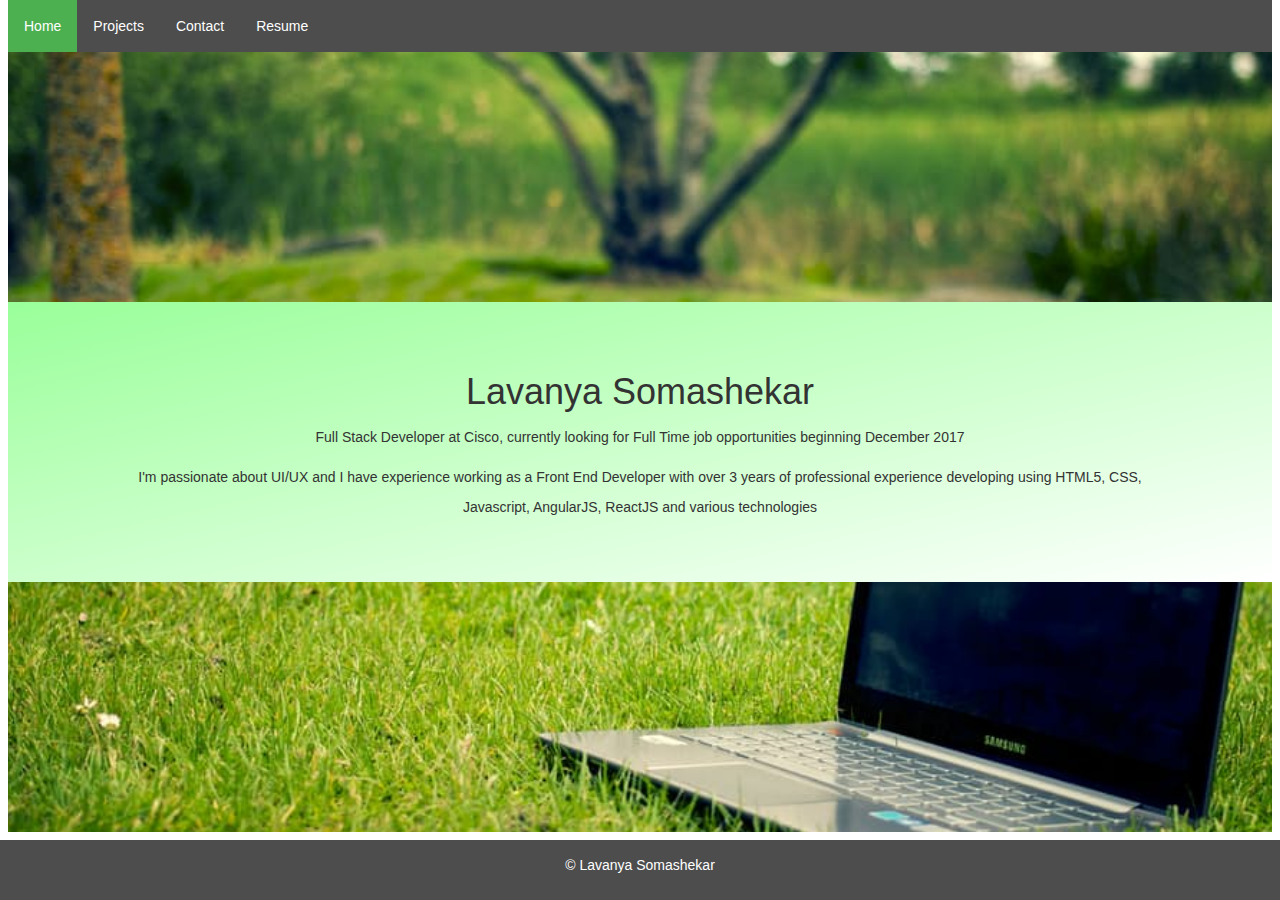
<file: index.html>
<!DOCTYPE html>
<html>
<head>
	<link rel="stylesheet" type="text/css" href="style.css">
	<meta name="viewport" content="width=device-width, initial-scale=1.0">
	 <link rel="stylesheet" href="http://maxcdn.bootstrapcdn.com/bootstrap/3.3.7/css/bootstrap.min.css">
	 <script src="https://ajax.googleapis.com/ajax/libs/jquery/1.12.4/jquery.min.js"></script>
	 <script src="http://maxcdn.bootstrapcdn.com/bootstrap/3.3.7/js/bootstrap.min.js"></script>
</head>
<body>
	<script type="text/javascript" href="app.js"></script>
	<div class="nav-bar">
		<ul class="topnav">
  			<li><a href="index.html" class="topnav item active">Home</a></li>
  			<li><a href="projects.html">Projects</a></li>
  			<li><a href="contact.html">Contact</a></li>
  			<li><a href="resume.html">Resume</a></li>
 			<!--<li class="right"><a href="#about">About</a></li>-->
		</ul>
	</div>

	<div id="footer">
      <div class="container">
        <p class="footer-block">&copy Lavanya Somashekar</p>	
     	</div>
    </div>

	<div class="parallax"></div>
	<div class="content">
		<h1>Lavanya Somashekar</h1>
		<p>Full Stack Developer at Cisco, currently looking for Full Time job opportunities beginning December 2017 </p>
		<p>I'm passionate about UI/UX and I have experience working as a Front End Developer with over 3 years of professional experience developing using HTML5, CSS, Javascript, AngularJS, ReactJS and various technologies </p>
	</div>
	<div class="parallax"></div>

	
</body>
</html>
</file>
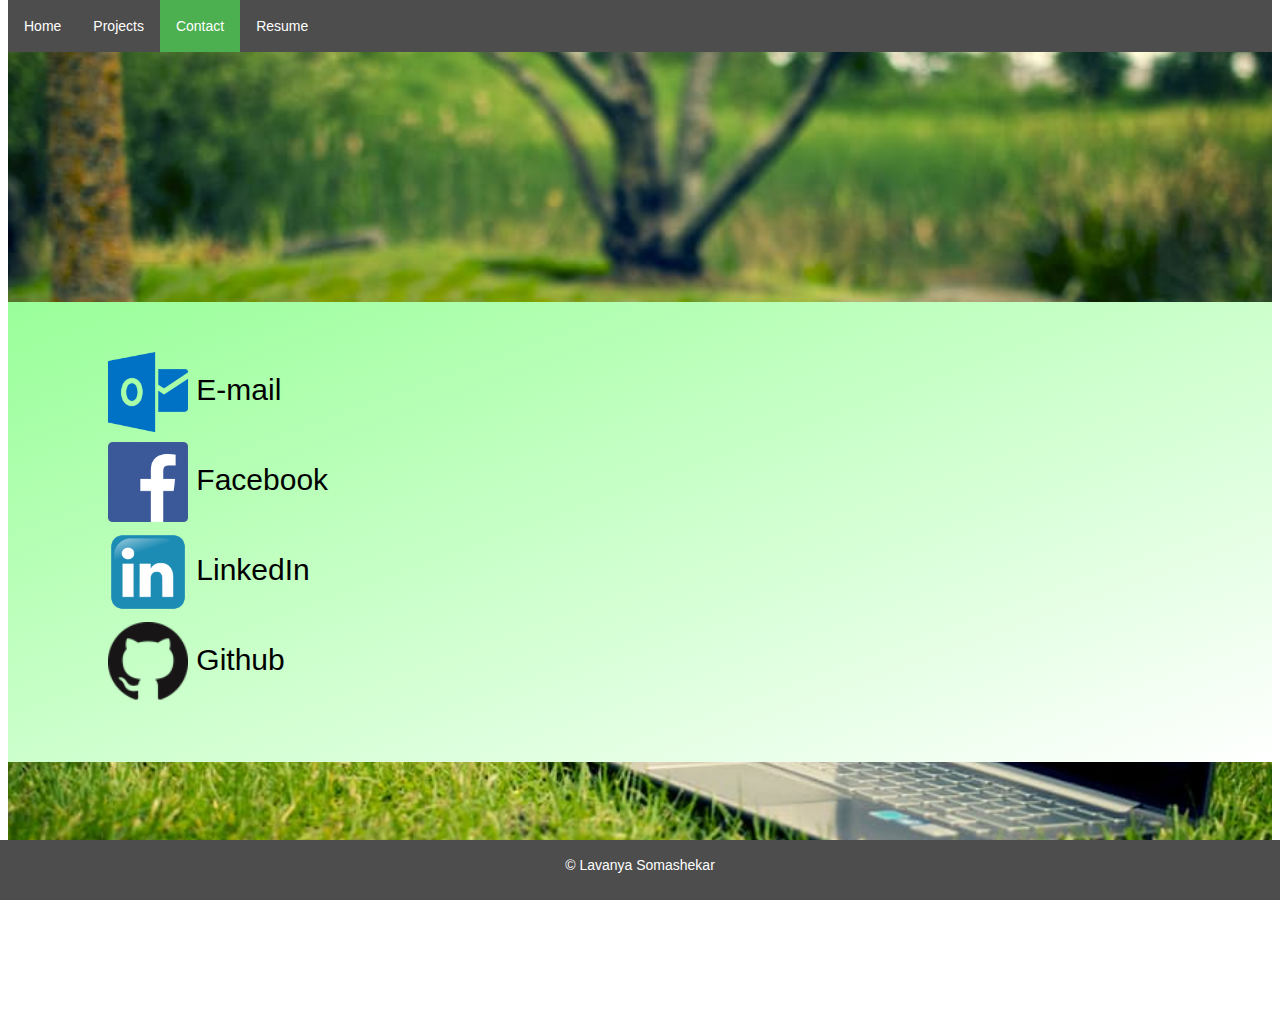
<file: contact.html>
<!DOCTYPE html>
<html>
<head>
	<link rel="stylesheet" type="text/css" href="style.css">
	<meta name="viewport" content="width=device-width, initial-scale=1.0">
	<script type="text/javascript" src="https://ajax.googleapis.com/ajax/libs/jquery/1.7.0/jquery.min.js"></script>
	<link rel="stylesheet" href="http://maxcdn.bootstrapcdn.com/bootstrap/3.3.7/css/bootstrap.min.css">
	 <script src="https://ajax.googleapis.com/ajax/libs/jquery/1.12.4/jquery.min.js"></script>
	 <script src="http://maxcdn.bootstrapcdn.com/bootstrap/3.3.7/js/bootstrap.min.js"></script>
</head>
<body>
<script type="text/javascript" href="app.js"></script>
	<div class="nav-bar">
		<ul class="topnav">
  			<li><a href="index.html">Home</a></li>
  			<li><a href="projects.html">Projects</a></li>
  			<li><a href="contact.html" class="topnav item active">Contact</a></li>
  			<li><a href="resume.html">Resume</a></li>
 			<!--<li class="right"><a href="#about">About</a></li>-->
		</ul>
	</div>
	<div class="parallax"></div>

	<div class="details">
		
		<p><a href="mailto:lavanyasomashekar14@gmail.com" target="_blank" title="E-mail" style="text-decoration : none"><img src="outlook.png" alt="E-mail" height="80" width="80" /> E-mail</a></p>
		<p><a href="https://www.facebook.com/lavanya.aradhya.7" target="_blank" title="Facebook" style="text-decoration : none"><img src="fb.png" alt="Facebook" height="80" width="80" /> Facebook</a></p>
		<p><a href="https://www.linkedin.com/in/lavanya-somashekar-93923aab" target="_blank" title="LinkedIn" style="text-decoration : none"><img src="in.png" alt="linkedIn" height="80" width="80" /> LinkedIn</a></p>
		<!--<p><a href="https://twitter.com/lavanya_s14" target="_blank" title="Twitter" style="text-decoration : none"><img src="twitter.png" alt="Twitter" height="80" width="80" /> Twitter</a></p>-->
		<p><a href="https://github.com/Lavanya145" target="_blank" title="Github" style="text-decoration : none"><img src="GitHub-Mark-64px.png" alt="Github" height="80" width="80" /> Github</a></p>
	</div>

	<div class="parallax"></div>

	<div id="footer">
      <div class="container">
        <p class="footer-block">&copy Lavanya Somashekar</p>	
     	</div>
    </div>
</body>
</html>
</file>
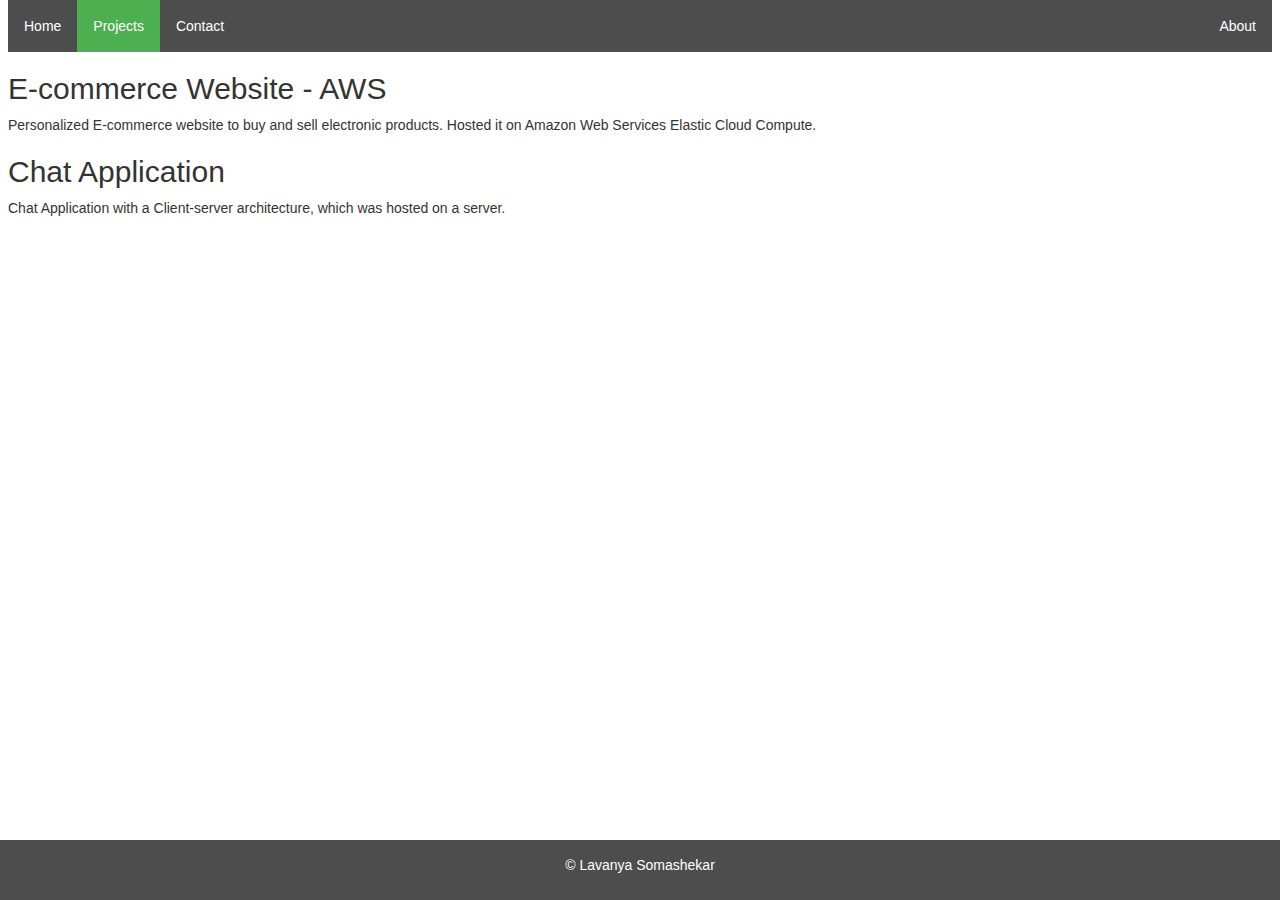
<file: projects.htm>
<!DOCTYPE html>
<!-- saved from url=(0035)http://localhost:8000/projects.html -->
<html><head><meta http-equiv="Content-Type" content="text/html; charset=windows-1252">
	<link rel="stylesheet" type="text/css" href="./projects_files/style.css">
	<meta name="viewport" content="width=device-width, initial-scale=1.0">
	 <link rel="stylesheet" href="./projects_files/bootstrap.min.css">
	 <script src="./projects_files/jquery.min.js"></script>
	 <script src="./projects_files/bootstrap.min.js"></script>
	<script type="text/javascript" src="./projects_files/jquery.min(1).js"></script>
</head>
<body>
<script type="text/javascript" href="app.js"></script>
	<div class="nav-bar">
		<ul class="topnav">
  			<li><a href="http://localhost:8000/index.html">Home</a></li>
  			<li><a href="http://localhost:8000/projects.html" class="topnav item active">Projects</a></li>
  			<li><a href="http://localhost:8000/contact.html">Contact</a></li>
 			<li class="right"><a href="http://localhost:8000/projects.html#about">About</a></li>
		</ul>
	</div>
	<div class="proj">
		<h2>E-commerce Website - AWS</h2>
		<p>Personalized E-commerce website to buy and sell electronic products. Hosted it on Amazon Web Services Elastic Cloud Compute.</p>
		<h2>Chat Application</h2>
		<p>Chat Application with a Client-server architecture, which was hosted on a server.</p>
	</div>
	<div id="footer">
	    <div class="container">
	        <p class="footer-block">� Lavanya Somashekar</p>	
	   	</div>
    </div>

</body></html>
</file>
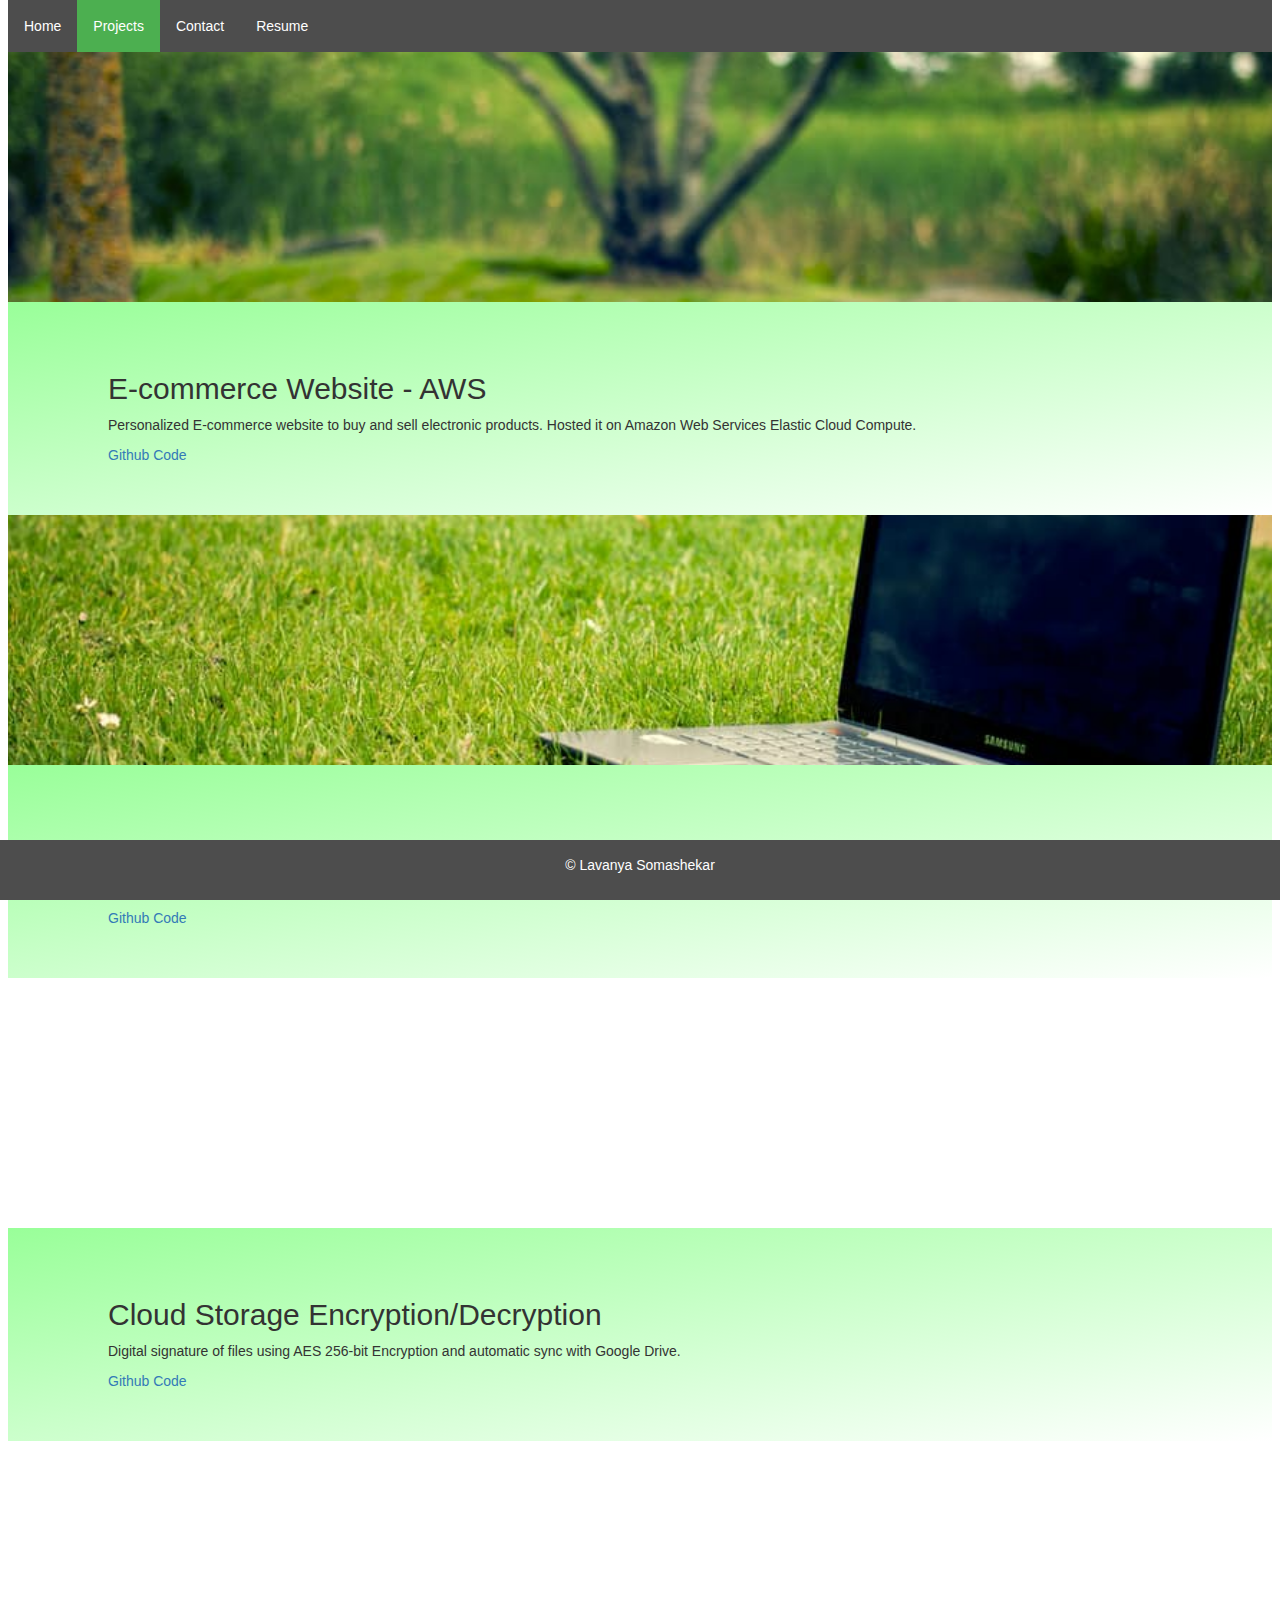
<file: projects.html>
<!DOCTYPE html>
<html>
<head>
	<link rel="stylesheet" type="text/css" href="style.css">
	<meta name="viewport" content="width=device-width, initial-scale=1.0">
	 <link rel="stylesheet" href="http://maxcdn.bootstrapcdn.com/bootstrap/3.3.7/css/bootstrap.min.css">
	 <script src="https://ajax.googleapis.com/ajax/libs/jquery/1.12.4/jquery.min.js"></script>
	 <script src="http://maxcdn.bootstrapcdn.com/bootstrap/3.3.7/js/bootstrap.min.js"></script>
	<script type="text/javascript" src="https://ajax.googleapis.com/ajax/libs/jquery/1.7.0/jquery.min.js"></script>
</head>
<body>
	<script type="text/javascript" href="app.js"></script>
	<div class="nav-bar">
		<ul class="topnav">
  			<li><a href="index.html">Home</a></li>
  			<li><a href="projects.html" class="topnav item active">Projects</a></li>
  			<li><a href="contact.html">Contact</a></li>
  			<li><a href="resume.html">Resume</a></li>
 			<!--<li class="right"><a href="#about">About</a></li>-->
		</ul>
	</div>

	<div id="footer">
	    <div class="container">
	        <p class="footer-block">&copy Lavanya Somashekar</p>	
	   	</div>
    </div>

	<div class="parallax"></div>

	<div class="proj">
		<h2>E-commerce Website - AWS</h2>
		<p>Personalized E-commerce website to buy and sell electronic products. Hosted it on Amazon Web Services Elastic Cloud Compute.</p>
		<a href="https://github.com/Lavanya145/E-Commerce-website---AWS" target="_blank" style="text-decoration : none">Github Code</a>
	</div>

	<div class="parallax"></div>

	<div class="proj1">
		<h2>Chatroom Application</h2>
		<p>Chat Application with a Client-server architecture, which was hosted on a server.</p>
		<a href="https://github.com/Lavanya145/Chatbuzz---Chatroom-Application" target="_blank" style="text-decoration : none">Github Code</a>
	</div>

	<div class="parallax"></div>

	<div class="proj2">
		<h2>Cloud Storage Encryption/Decryption </h2>
		<p>Digital signature of files using AES 256-bit Encryption and automatic sync with Google Drive. </p>
		<a href="https://github.com/Lavanya145/Cloud_Storage-Encryption-Decryption" target="_blank" style="text-decoration : none">Github Code</a>
	</div>	

	<div class="parallax"></div>

</body>
</html>
</file>
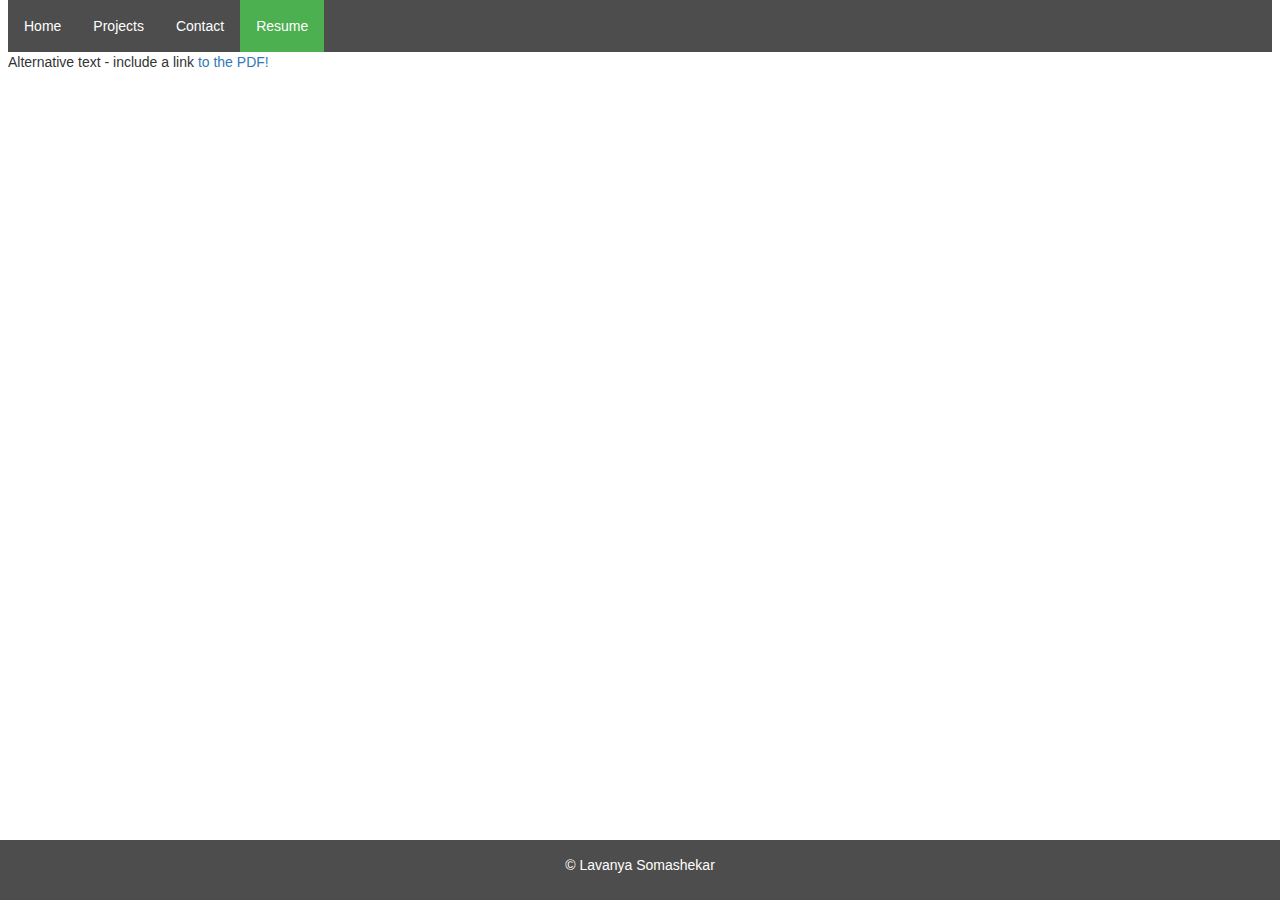
<file: resume.html>
<!DOCTYPE html>
<html>
<head>
	<link rel="stylesheet" type="text/css" href="style.css">
	<meta name="viewport" content="width=device-width, initial-scale=1.0">
	 <link rel="stylesheet" href="http://maxcdn.bootstrapcdn.com/bootstrap/3.3.7/css/bootstrap.min.css">
	 <script src="https://ajax.googleapis.com/ajax/libs/jquery/1.12.4/jquery.min.js"></script>
	 <script src="http://maxcdn.bootstrapcdn.com/bootstrap/3.3.7/js/bootstrap.min.js"></script>
</head>
<body>
	<script type="text/javascript" href="app.js"></script>
	<div class="nav-bar">
		<ul class="topnav">
  			<li><a href="index.html">Home</a></li>
  			<li><a href="projects.html">Projects</a></li>
  			<li><a href="contact.html">Contact</a></li>
  			<li><a href="resume.html" class="topnav item active">Resume</a></li>
 			<!--<li class="right"><a href="#about">About</a></li>-->
		</ul>
	</div>

	<div id="footer">
      <div class="container">
        <p class="footer-block">&copy Lavanya Somashekar</p>	
     	</div>
    </div>

	<div class="resume">
		<object data="lavanya.pdf" type="application/pdf" width="100%" height="500">
  			<p>Alternative text - include a link <a href="lavanya.pdf">to the PDF!</a></p>
		</object>
	</div>
		
	<!-- <div class="parallax"></div>	 -->
</body>
</html>
</file>
<file: style.css>
body{
	background-repeat: no-repeat;
    background-position: center;
    background-attachment: fixed;
    background-size: cover;
    padding: 0 8px;
}

.parallax { 
    background-image: url("bck.jpg");

    /* Set a specific height */
    height: 250px; 

    /* Create the parallax scrolling effect */
    background-attachment: fixed;
    background-position: center;
    background-repeat: no-repeat;
    background-size: cover;
}

h1{
	text-align: center;
}

div.content{
	  padding: 50px 100px;
    text-align: center;
    font-family: "Open Sans", sans-serif;
    line-height: 30px;
    background: linear-gradient(to bottom right, #99ff99, white);
}

.proj, .proj1, .proj2{
    padding: 50px 100px;
    font-family: "Open Sans", sans-serif;
    background: linear-gradient(to bottom right, #99ff99, white);
}

div.details{
	padding: 50px 100px;
    font-family: "Open Sans", sans-serif;
    background: linear-gradient(to bottom right, #99ff99, white);
}

ul.topnav {
    font-family: "Open Sans", sans-serif;
    list-style-type: none;
    margin: 0;
    padding: 0;
    overflow: hidden;
    background-color: #4d4d4d;
}

ul.topnav li {float: left;}

ul.topnav li a {
    display: block;
    color: white;
    text-align: center;
    padding: 16px;
    text-decoration: none;
}

ul.topnav li a:hover:not(.active) {background-color: #000000;}

ul.topnav li a.active {background-color: #4CAF50;}

ul.topnav li.right {float: right;}

#footer {
  position: fixed;
  right: 0;
  left: 0;
  bottom: 0;
  width: 100%;
  height: 60px;
  background-color: #4d4d4d;
  overflow: hidden;
  color: white;
  text-align: center;
  font-family: "Open Sans", sans-serif;

}

#footer > .container {
  padding-right: 15px;
  padding-left: 15px;
  padding-top: 15px;
  background-attachment: fixed;
}

.details p a{
    font-size: 30px;
    color: black;
}

.resume{
    height: 500px;
}

@media screen and (max-width: 600px){
    ul.topnav li.right,
    ul.topnav li {float: none;}
}
</file>
<file: projects_files/style.css>
body{
	background-repeat: no-repeat;
    background-position: center;
    background-attachment: fixed;
    background-size: cover;
    padding: 0 8px;
}


h1{
	text-align: center;
}

div.content{
	padding: 50px 100px;
    font-family: "Comic Sans MS", cursive, sans-serif;
    line-height: 30px;
}

div.details{
	padding: 50px 100px;
}

ul.topnav {
    list-style-type: none;
    margin: 0;
    padding: 0;
    overflow: hidden;
    background-color: #4d4d4d;
}

ul.topnav li {float: left;}

ul.topnav li a {
    display: block;
    color: white;
    text-align: center;
    padding: 16px;
    text-decoration: none;
}

ul.topnav li a:hover:not(.active) {background-color: #000000;}

ul.topnav li a.active {background-color: #4CAF50;}

ul.topnav li.right {float: right;}

#footer {
  position: absolute;
  right: 0;
  left: 0;
  bottom: 0;
  width: 100%;
  height: 60px;
  background-color: #4d4d4d;
  overflow: hidden;
  color: white;
  text-align: center;
}

#footer > .container {
  padding-right: 15px;
  padding-left: 15px;
  padding-top: 15px;
}

.details p a{
    font-size: 30px;
    font-family: cursive;
    color: black;
}

@media screen and (max-width: 600px){
    ul.topnav li.right,
    ul.topnav li {float: none;}
s}
</file>
